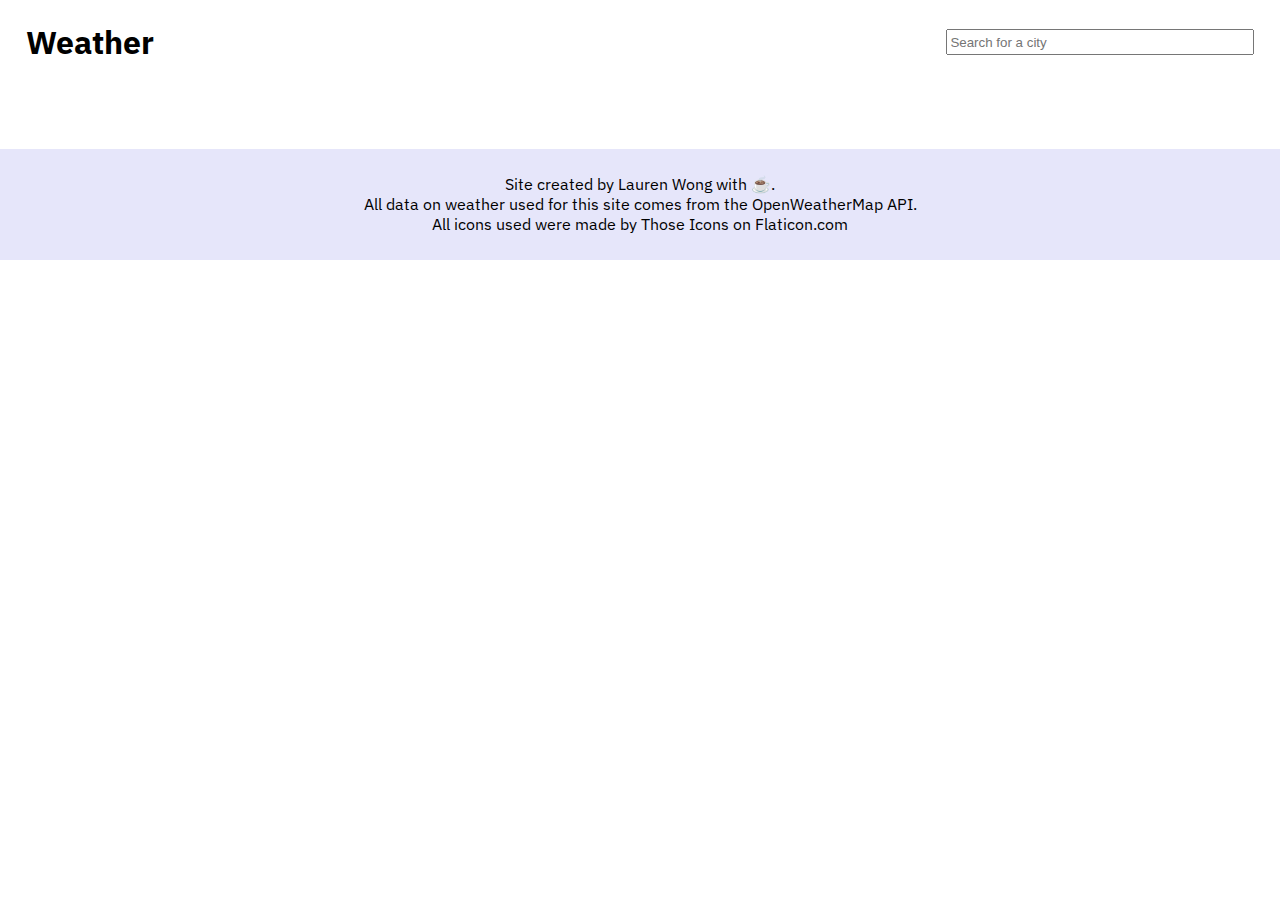
<file: index.html>
<!DOCTYPE html>
<html>
  <head>
    <meta charset="utf-8">
    <title>Weather</title>
    <link rel='stylesheet' href='styles.css'>
    <script src='index.js'></script>
    <link rel="preconnect" href="https://fonts.googleapis.com">
    <link rel="preconnect" href="https://fonts.gstatic.com" crossorigin>
    <link href="https://fonts.googleapis.com/css2?family=IBM+Plex+Sans&display=swap" rel="stylesheet">
  </head>
  <body>
    <header>
      <h1>Weather</h1>
      <form>
        <input id='search-box' type='text' placeholder="Search for a city">
      </form>
    </header>
    <main>
      <article id="weather-section">
      </article>
    </main>
    <footer>
      <p>Site created by Lauren Wong with ☕.</p>
      <p>All data on weather used for this site comes from the OpenWeatherMap API.</p>
      <p>All icons used were made by Those Icons on Flaticon.com</p>
    </footer>
  </body>
</html>
</file>
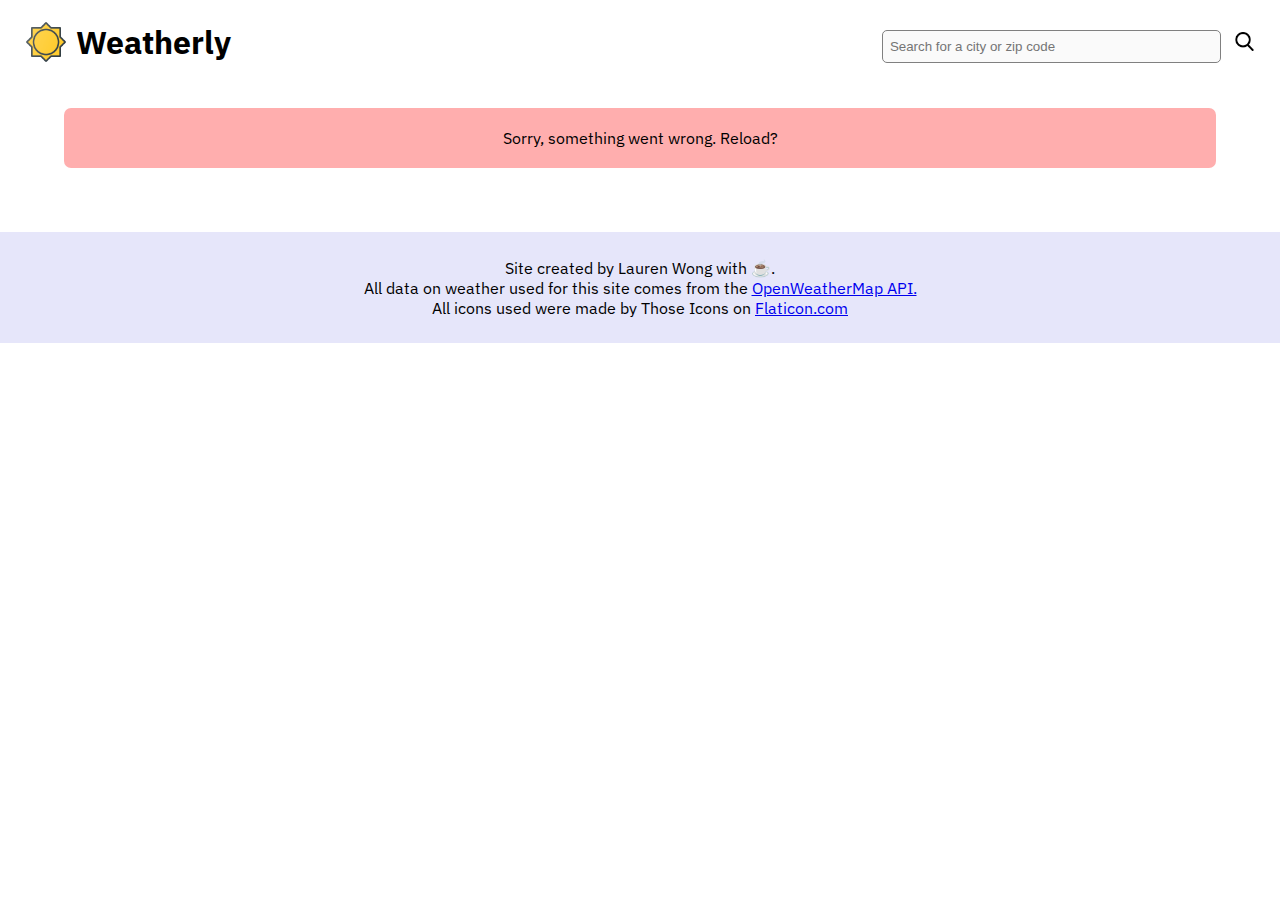
<file: public/index.html>
<!--
  Name: Lauren Wong
  Date: July, 2020
  Description: This is the index.html file for the Weatherly website which is a
  weather website created using weather data from the OpenWeatherMap API and
  icons made by Those Icons on Flaticon. This page works to define the general
  structure for this website such as the search bar at the top where users can
  search for a city or a zip code, the weather section with cards representing
  each city, and the footer with citation information.
 -->

 <!DOCTYPE html>
 <html>
   <head>
     <meta charset="utf-8">
     <title>Weatherly</title>
     <link rel="stylesheet" href="styles.css">
     <script src="index.js"></script>
     <link rel="preconnect" href="https://fonts.googleapis.com">
     <link rel="preconnect" href="https://fonts.gstatic.com" crossorigin>
     <link href="https://fonts.googleapis.com/css2?family=IBM+Plex+Sans&display=swap" rel="stylesheet">
     <link rel="icon" href="img/icon.png">
   </head>
   <body>
     <header>
       <section id="logo">
         <img src="img/icon.png" alt="icon">
         <h1>Weatherly</h1>
       </section>
       <form>
         <input id="search-box" type="text" placeholder="Search for a city or zip code">
         <img class="btn" src="img/search.png" alt="search button">
       </form>
     </header>
     <main>
       <article id="weather-section">
       </article>
     </main>
     <footer>
       <p>Site created by Lauren Wong with ☕.</p>
       <p>All data on weather used for this site comes from the
         <a href="https://openweathermap.org/api">
           OpenWeatherMap API.
         </a>
       </p>
       <p>All icons used were made by Those Icons on
         <a href="https://www.flaticon.com/">
           Flaticon.com
         </a>
       </p>
     </footer>
   </body>
 </html>
</file>
<file: styles.css>
body {
  font-family: 'IBM Plex Sans', sans-serif;
  margin: auto;
}

header {
  padding: 0% 2% 0% 2%;
}

footer {
  background-color: lavender;
  text-align: center;
  padding: 2%;
  margin-top: 5%;
}

#weather-section {
  display: flex;
  width: 90%;
  margin: auto;
  flex-wrap: wrap;
  justify-content: space-between;
}

.card {
  border-radius: 7px;
  background-color: lavender;
  padding: 3%;
  width: 40%;
  margin: 2% 0% 2% 0%;
}

.icon {
  height: 7vw;
  width: auto;
}

header {
  display: flex;
  justify-content: space-between;
  align-items: center;
}

.weather {
  display: flex;
  align-items: center;
  margin: 20px 0px 5px 0px;
}

.card-header {
  display: flex;
  justify-content: space-between;
}

.weather h1 {
  margin: 10px 20px 0px 20px;
  font-size: 200%;
}

p, h2 {
  margin: 0;
}

#search-box {
  height: 20px;
  width: 300px;
}

.weather-section section {
  width: 50%;
}

.delete {
  height: 15px;
  width: 15px;
}

.delete:hover {
  cursor: pointer;
}

.card h3 {
  margin: 5px 0px 20px 0px;
}

.day {
  background-color: rgb(206, 241, 226);
}

.night {
  background-color: rgb(190, 220, 255);
}
</file>
<file: public/styles.css>
/*
  Name: Lauren Wong
  Date: July, 2020
  Description: This is the styles.css file for the Weatherly website which is a
  weather website created using the OpenWeatherMap API and icons made by Those
  Icons on Flaticon. This page adds the style for the website which follows a
  minimalist and calm theme with white and black as the main colors and pastel
  colors as accents.
 */

body {
  font-family: 'IBM Plex Sans', sans-serif;
  margin: auto;
  width: 100%;
}

main {
  width: 90%;
  margin: auto;
}

header {
  padding: 0% 2% 0% 2%;
}

header h1 {
  font-size: xx-large;
}

footer {
  background-color: lavender;
  text-align: center;
  padding: 2%;
  margin-top: 5%;
}

.card, #error {
  border-radius: 7px;
  padding: 20px;
  box-sizing: border-box;
  margin: 2% 0% 2% 0%;
  width: 100%;
}

@media (min-width: 1000px) and (orientation: landscape) {
  .card {
    width: 49%;
  }
}

@media (orientation: portrait) {
  .card {
    width: 100%;
  }
}

.icon {
  height: 55px;
  width: auto;
  margin: 10px;
}

#weather-section, header, .weather, .card-header, #logo {
  display: flex;
}

#logo img {
  height: 40px;
  width: auto;
  margin-right: 10px;
}

#weather-section {
  flex-wrap: wrap;
}

header, .weather, #logo {
  align-items: center;
}

.weather {
  margin: 20px 0px 5px 0px;
}

.card-header, header, #weather-section {
  justify-content: space-between;
}

.weather h1 {
  margin: 10px 20px 0px 20px;
  font-size: 200%;
}

p, .card-header h2 {
  margin: 0;
}

#search-box {
  height: 2.2em;
  width: 25em;
  border-radius: 5px;
  border: 1px solid grey;
  text-indent: 5px;
}

.btn {
  height: 1.2em;
  width: 1.2em;
}

.btn:hover, .forecast:hover {
  cursor: pointer;
  filter: opacity(50%);
}

form .btn {
  margin-left: 10px;
  margin-top: 10px;
}

.current-weather h2 {
  margin: 5px 0px 20px 0px;
}

.day {
  background-color: rgb(206, 241, 226);
}

.night {
  background-color: rgb(190, 220, 255);
}

.forecast {
  margin: 5px;
  text-align: center;
  padding: 5px;
  width: 130px;
}

.forecast:hover {
  border: 2px solid rgb(180, 180, 180);
}

.forecast p {
  white-space: nowrap;
}

.forecasts {
  overflow: auto;
  display: grid;
  grid-auto-flow: column;
  grid-auto-columns: 1fr;
}

.card h3 {
  margin: 10px 0px 5px 0px;
}

#error {
  background-color: rgb(255, 174, 174);
  text-align: center;
}

.selected {
  background-color: rgba(138, 138, 138, 0.356);
}

th, td {
  padding: 5px;
  border: 1px solid grey;
}

table {
  width: 100%;
}
</file>
